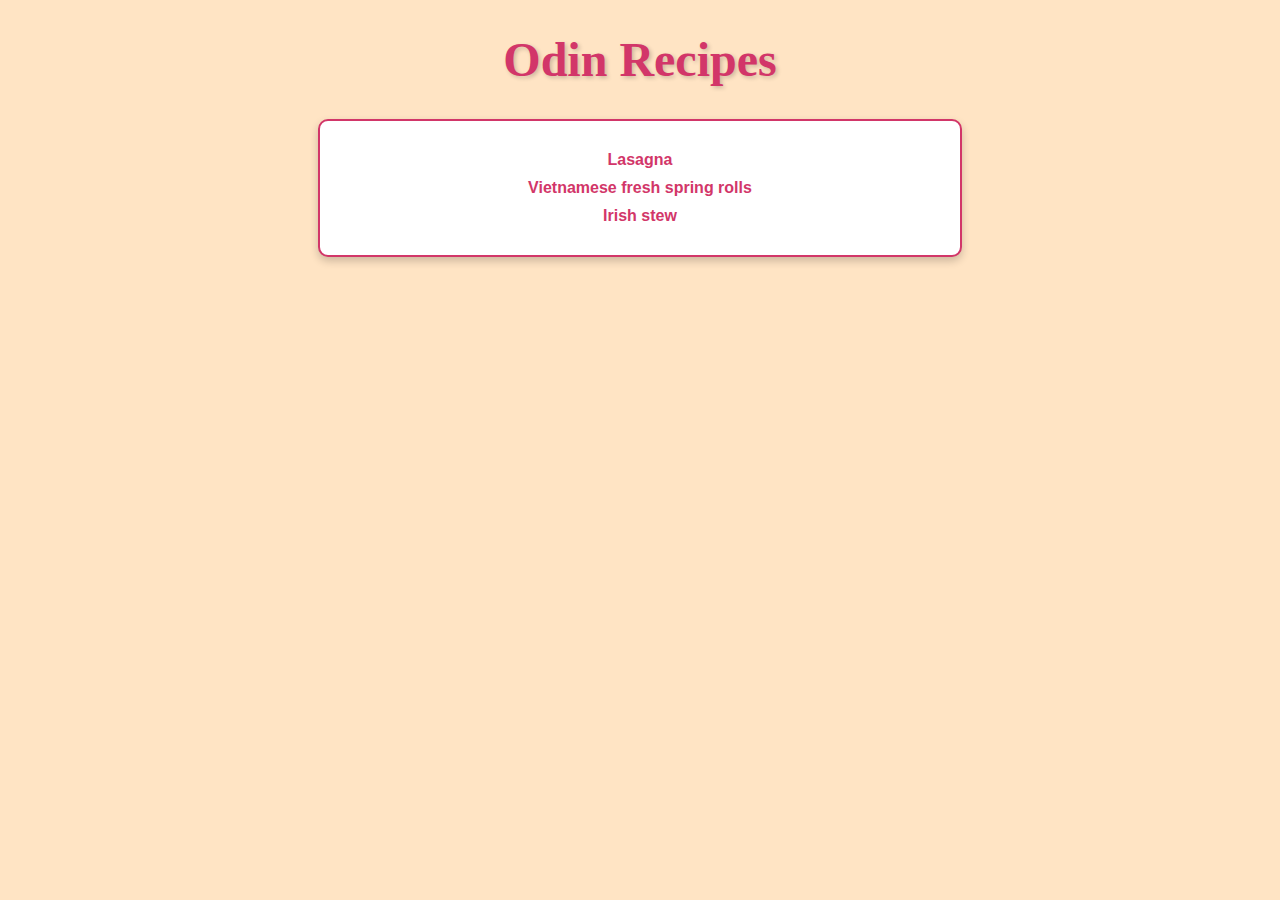
<file: index.html>
<!DOCTYPE html>
<html lang="en">
<head>
    <link rel="stylesheet" href="styles.css">
    <meta charset="UTF-8">
    <meta name="viewport" content="width=device-width, initial-scale=1.0">
    <title>Odin recipes</title>
</head>
<body id="index-page">
    <h1>Odin Recipes</h1>
    <div id="recipe-list">
    <ul>
    <li><a href="./recipes/lasagna.html">Lasagna</a></li>
    <li><a href="./recipes/vietnamese_fresh_spring_rolls.html">Vietnamese fresh spring rolls</a></li>
    <li><a href="./recipes/irish_stew.html">Irish stew</a></li>
    </ul>
    </div>
</body>
</html>
</file>
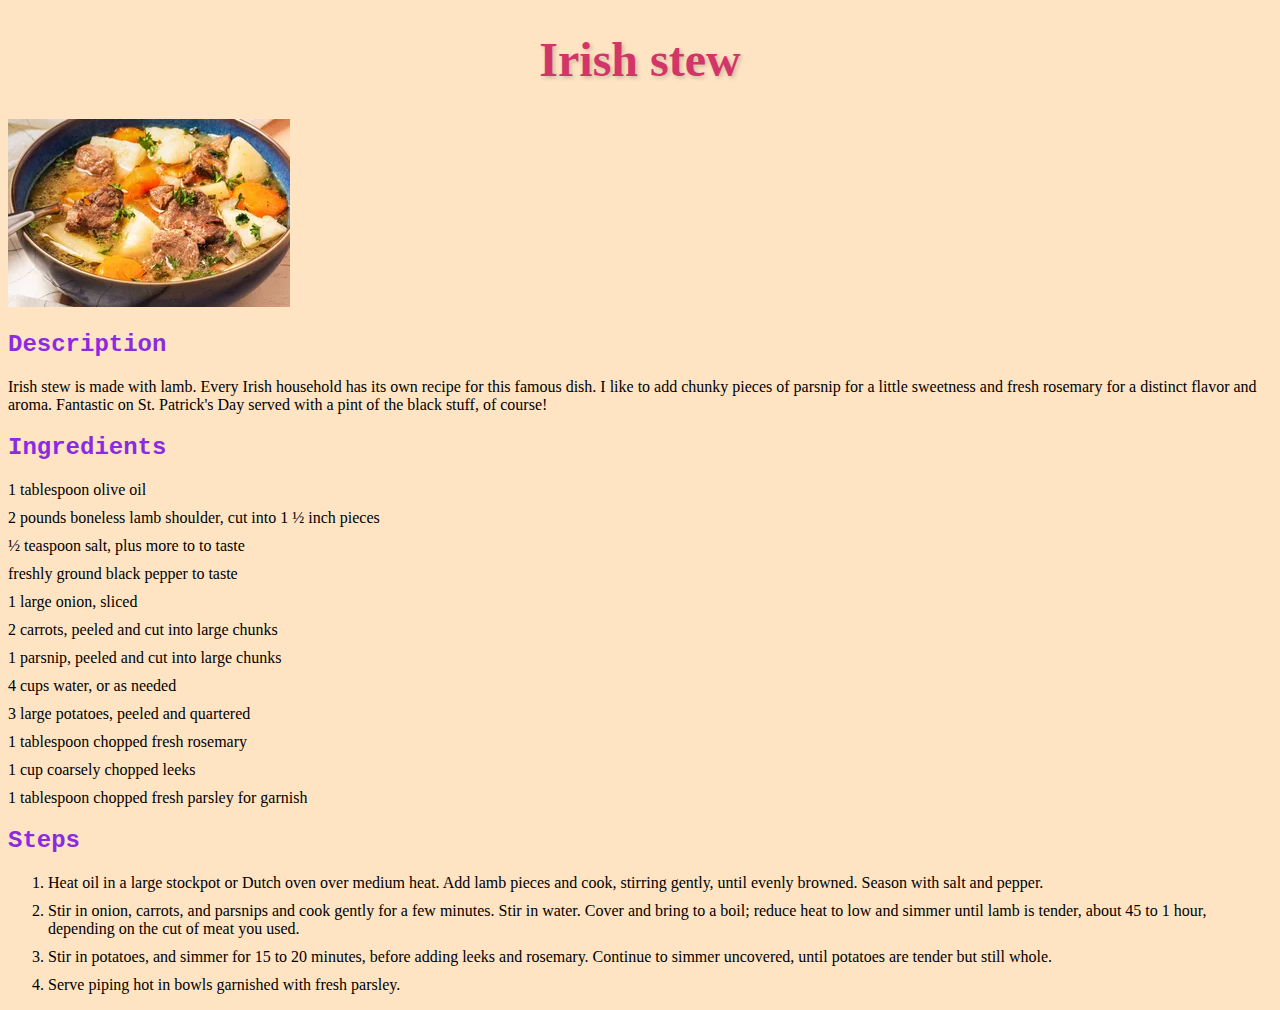
<file: recipes/irish_stew.html>
<!DOCTYPE html>
<html lang="en">
<head>
    <link rel="stylesheet" href="../styles.css">
    <meta charset="UTF-8">
    <meta name="viewport" content="width=device-width, initial-scale=1.0">
    <title>Irish stew</title>
</head>
<body>
    <h1>Irish stew</h1>
    <img src="../images/irish_stew.jpg" alt="Picture of a hearty bowl o' Irish stew!">
    <h2>Description</h2>
    <p>Irish stew is made with lamb. Every Irish household has its own recipe for this famous dish. I like to add chunky pieces of parsnip for a little sweetness and fresh rosemary for a distinct flavor and aroma. Fantastic on St. Patrick's Day served with a pint of the black stuff, of course!</p>
    <h2>Ingredients</h2>
    <ul>
        <li>1 tablespoon olive oil</li>
        <li>2 pounds boneless lamb shoulder, cut into 1 ½ inch pieces</li>
        <li>½ teaspoon salt, plus more to to taste</li>
        <li>freshly ground black pepper to taste</li>
        <li>1 large onion, sliced</li>
        <li>2 carrots, peeled and cut into large chunks</li>
        <li>1 parsnip, peeled and cut into large chunks</li>
        <li>4 cups water, or as needed</li>
        <li>3 large potatoes, peeled and quartered</li>
        <li>1 tablespoon chopped fresh rosemary</li>
        <li>1 cup coarsely chopped leeks</li>
        <li>1 tablespoon chopped fresh parsley for garnish</li>
    </ul>
    <h2>Steps</h2>
    <ol>
        <li>Heat oil in a large stockpot or Dutch oven over medium heat. Add lamb pieces and cook, stirring gently, until evenly browned. Season with salt and pepper.</li>
        <li>Stir in onion, carrots, and parsnips and cook gently for a few minutes. Stir in water. Cover and bring to a boil; reduce heat to low and simmer until lamb is tender, about 45 to 1 hour, depending on the cut of meat you used.</li>
        <li>Stir in potatoes, and simmer for 15 to 20 minutes, before adding leeks and rosemary. Continue to simmer uncovered, until potatoes are tender but still whole.</li>
        <li>Serve piping hot in bowls garnished with fresh parsley.</li>
    </ol>
</body>
</html>
</file>
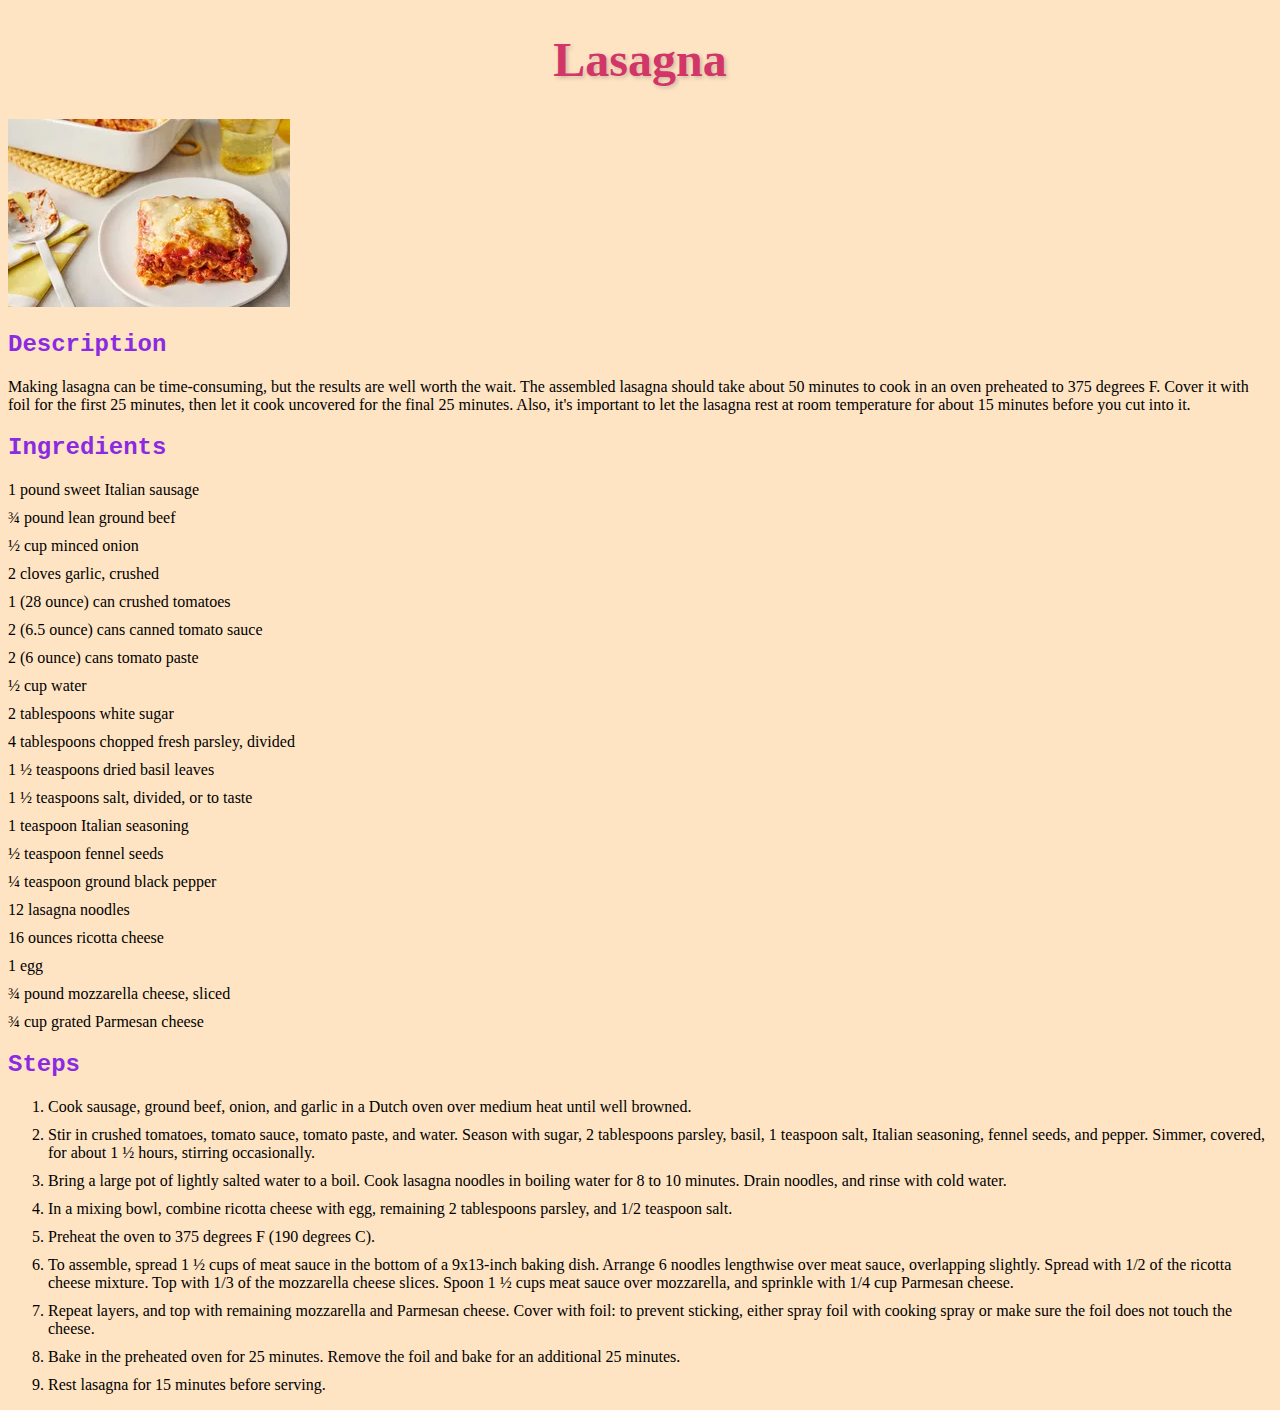
<file: recipes/lasagna.html>
<!DOCTYPE html>
<html lang="en">
<head>
    <link rel="stylesheet" href="../styles.css">
    <meta charset="UTF-8">
    <meta name="viewport" content="width=device-width, initial-scale=1.0">
    <title>Lasagna</title>
</head>
<body>
    <h1>Lasagna</h1>
    <img src="../images/lasagna.jpg" alt="Picture of a delicious lasagna">
    <h2>Description</h2>
    <p>Making lasagna can be time-consuming, but the results are well worth the wait. The assembled lasagna should take about 50 minutes to cook in an oven preheated to 375 degrees F. Cover it with foil for the first 25 minutes, then let it cook uncovered for the final 25 minutes. Also, it's important to let the lasagna rest at room temperature for about 15 minutes before you cut into it.</p>
    <h2>Ingredients</h2>
    <ul>
        <li>1 pound sweet Italian sausage</li>
        <li>¾ pound lean ground beef</li>
        <li>½ cup minced onion</li>
        <li>2 cloves garlic, crushed</li>
        <li>1 (28 ounce) can crushed tomatoes</li>
        <li>2 (6.5 ounce) cans canned tomato sauce</li>
        <li>2 (6 ounce) cans tomato paste</li>
        <li>½ cup water</li>
        <li>2 tablespoons white sugar</li>
        <li>4 tablespoons chopped fresh parsley, divided</li>
        <li>1 ½ teaspoons dried basil leaves</li>
        <li>1 ½ teaspoons salt, divided, or to taste</li>
        <li>1 teaspoon Italian seasoning</li>
        <li>½ teaspoon fennel seeds</li>
        <li>¼ teaspoon ground black pepper</li>
        <li>12 lasagna noodles</li>
        <li>16 ounces ricotta cheese</li>
        <li>1 egg</li>
        <li>¾ pound mozzarella cheese, sliced</li>
        <li>¾ cup grated Parmesan cheese</li>
    </ul>
    <h2>Steps</h2>
    <ol>
        <li>Cook sausage, ground beef, onion, and garlic in a Dutch oven over medium heat until well browned.</li>
        <li>Stir in crushed tomatoes, tomato sauce, tomato paste, and water. Season with sugar, 2 tablespoons parsley, basil, 1 teaspoon salt, Italian seasoning, fennel seeds, and pepper. Simmer, covered, for about 1 ½ hours, stirring occasionally.</li>
        <li>Bring a large pot of lightly salted water to a boil. Cook lasagna noodles in boiling water for 8 to 10 minutes. Drain noodles, and rinse with cold water.</li>
        <li>In a mixing bowl, combine ricotta cheese with egg, remaining 2 tablespoons parsley, and 1/2 teaspoon salt.</li>
        <li>Preheat the oven to 375 degrees F (190 degrees C).</li>
        <li>To assemble, spread 1 ½ cups of meat sauce in the bottom of a 9x13-inch baking dish. Arrange 6 noodles lengthwise over meat sauce, overlapping slightly. Spread with 1/2 of the ricotta cheese mixture. Top with 1/3 of the mozzarella cheese slices. Spoon 1 ½ cups meat sauce over mozzarella, and sprinkle with 1/4 cup Parmesan cheese.</li>
        <li>Repeat layers, and top with remaining mozzarella and Parmesan cheese. Cover with foil: to prevent sticking, either spray foil with cooking spray or make sure the foil does not touch the cheese.</li>
        <li>Bake in the preheated oven for 25 minutes. Remove the foil and bake for an additional 25 minutes.</li>
        <li>Rest lasagna for 15 minutes before serving.</li>
    </ol>
</body>
</html>
</file>
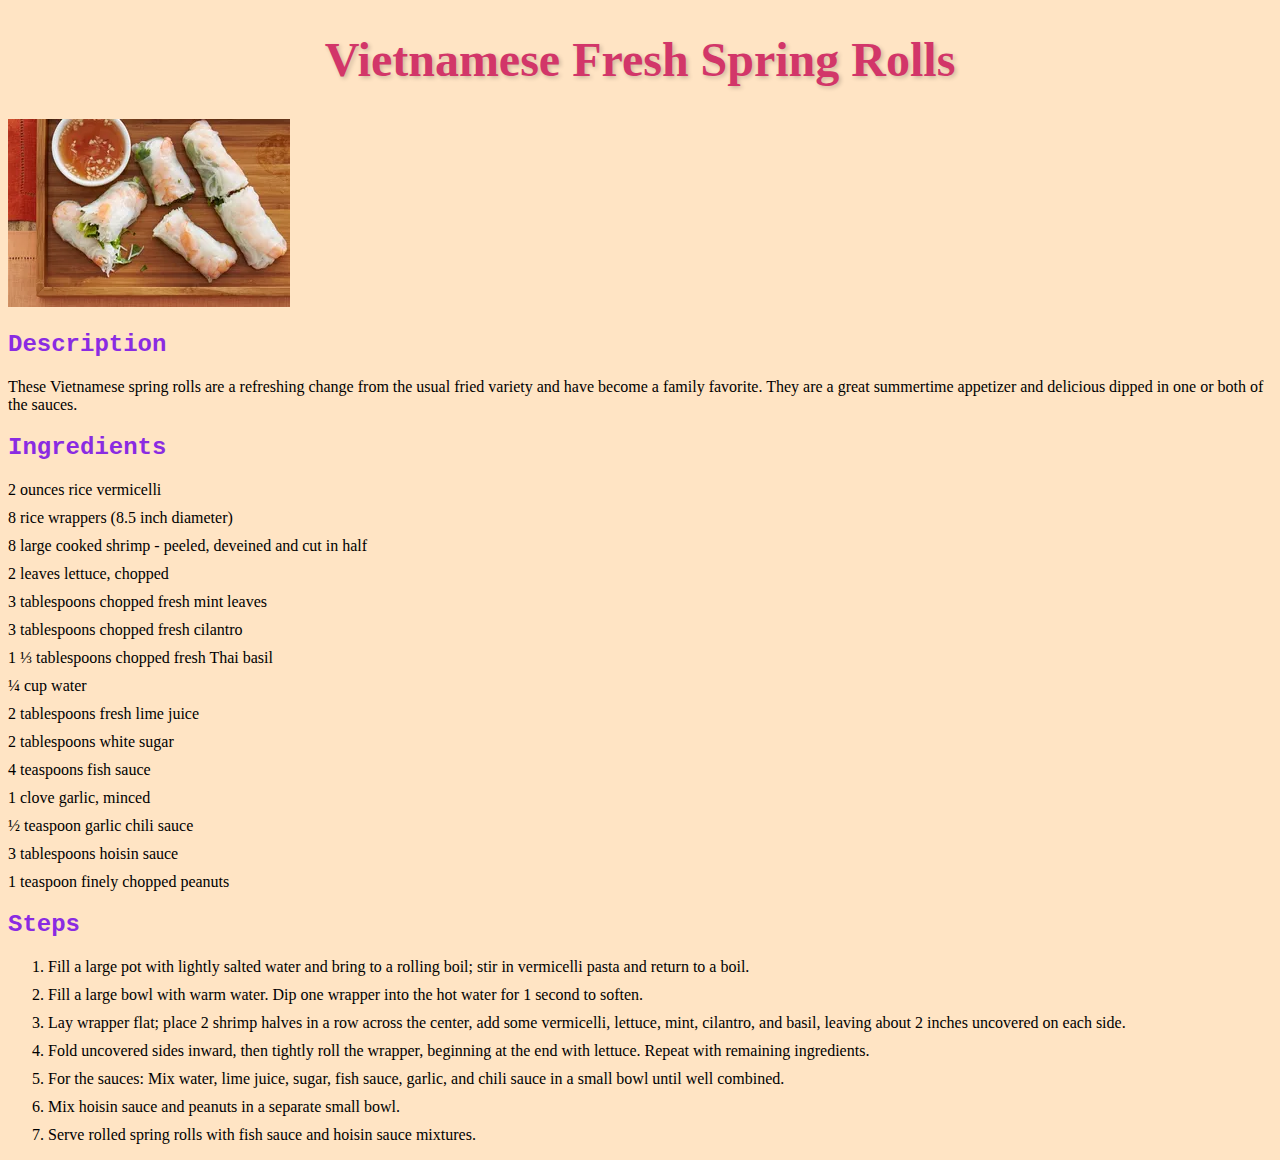
<file: recipes/vietnamese_fresh_spring_rolls.html>
<!DOCTYPE html>
<html lang="en">
<head>
    <link rel="stylesheet" href="../styles.css">
    <meta charset="UTF-8">
    <meta name="viewport" content="width=device-width, initial-scale=1.0">
    <title>Vietnamese Fresh Spring Rolls</title>
</head>
<body>
    <h1>Vietnamese Fresh Spring Rolls</h1>
    <img src="../images/spring_rolls.jpg" alt="Picture of some mouth-watering Vietnamese spring rolls">
    <h2>Description</h2>
    <p>These Vietnamese spring rolls are a refreshing change from the usual fried variety and have become a family favorite. They are a great summertime appetizer and delicious dipped in one or both of the sauces.</p>
    <h2>Ingredients</h2>
    <ul>
        <li>2 ounces rice vermicelli</li>
        <li>8 rice wrappers (8.5 inch diameter)</li>
        <li>8 large cooked shrimp - peeled, deveined and cut in half</li>
        <li>2 leaves lettuce, chopped</li>
        <li>3 tablespoons chopped fresh mint leaves</li>
        <li>3 tablespoons chopped fresh cilantro</li>
        <li>1 ⅓ tablespoons chopped fresh Thai basil</li>
        <li>¼ cup water</li>
        <li>2 tablespoons fresh lime juice</li>
        <li>2 tablespoons white sugar</li>
        <li>4 teaspoons fish sauce</li>
        <li>1 clove garlic, minced</li>
        <li>½ teaspoon garlic chili sauce</li>
        <li>3 tablespoons hoisin sauce</li>
        <li>1 teaspoon finely chopped peanuts</li>
    </ul>
    <h2>Steps</h2>
    <ol>
        <li>Fill a large pot with lightly salted water and bring to a rolling boil; stir in vermicelli pasta and return to a boil.</li>
        <li>Fill a large bowl with warm water. Dip one wrapper into the hot water for 1 second to soften.</li>
        <li>Lay wrapper flat; place 2 shrimp halves in a row across the center, add some vermicelli, lettuce, mint, cilantro, and basil, leaving about 2 inches uncovered on each side.</li>
        <li>Fold uncovered sides inward, then tightly roll the wrapper, beginning at the end with lettuce. Repeat with remaining ingredients.</li>
        <li>For the sauces: Mix water, lime juice, sugar, fish sauce, garlic, and chili sauce in a small bowl until well combined.</li>
        <li>Mix hoisin sauce and peanuts in a separate small bowl.</li>
        <li>Serve rolled spring rolls with fish sauce and hoisin sauce mixtures.</li>
    </ol>
</body>
</html>
</file>
<file: styles.css>
#index-page {
    font-family: 'Roboto', Arial, sans-serif;
    display: flex;
    justify-content: center;
    align-items: center;
    flex-direction: column;
    margin: 0;
}

body {
    background-color:bisque;
}

h1 {
    color: #d23669;
    font-size: 3rem;
    text-align: center;
    font-family: 'Playfair Display', serif;
    text-shadow: 2px 2px 4px rgba(0, 0, 0, 0.2);
}

h2 {
    color:blueviolet;
    font-family: 'Courier New', Courier, monospace;
}

#recipe-list {
    background-color: #ffffff;
    border: 2px solid #d23669;
    border-radius: 10px;
    box-shadow: 0px 4px 8px rgba(0, 0, 0, 0.2);
    padding: 20px;
    width: 80%;
    max-width: 600px;
    text-align: center;
}

ul {
    list-style-type: none;
    padding: 0;
    margin: 0;
}

li {
    margin: 10px 0;
}

a {
    text-decoration: none;
    color: #d23669;
    font-weight: bold;
    transition: color 0.3s ease;
}

a:hover {
    color: #751f45;
    text-decoration: underline;
}
</file>
